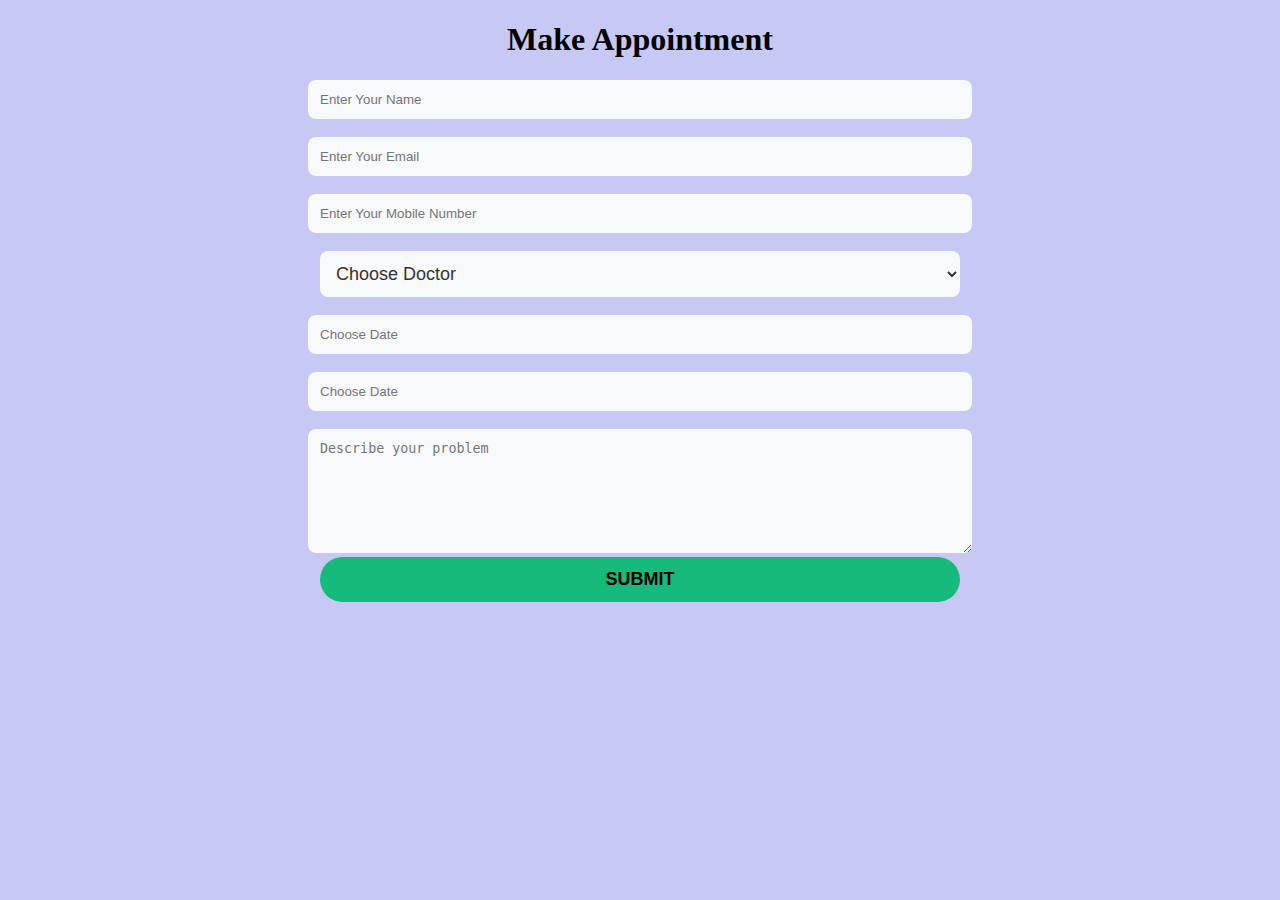
<file: appointment.html>
<!DOCTYPE html>
<html>
    <head>
        <title>Appointment PAGE</title>
            <link rel="stylesheet" href="appointment.css">
    </head>
    <body>
        <h1 class="heading">Make Appointment</h1>
        <form>
            <input type="text" placeholder="Enter Your Name"><br><br>
            <input type="email" placeholder="Enter Your Email"><br><br>
            <input type="number" placeholder="Enter Your Mobile Number"><br><br>
        </form>
        <select class="dropdwon">
            <optgroup>Choose Doctor</optgroup>
            <option>Choose Doctor</option>
            <option>Doctor 1</option>
            <option>Doctor 2</option>
            <option>Doctor 3</option>
            <option>Doctor 4</option>
            <option>Doctor 5</option>
            <option>Doctor 6</option>
        </select><br><br>
            <input type="datetime" placeholder="Choose Date"><br><br>
            <input type="datetime" placeholder="Choose Date"><br><br>
            <textarea placeholder="Describe your problem"></textarea>
            <button class="sub">SUBMIT</button>
    </body>
</html>
</file>
<file: appointment.css>
body{margin:0; padding:0; font-size: medium; font-weight: bold; text-align: center; background-color: #c7c8f3 ;}
.heading{text-align:center;}
.textarea{width: 500px; height: 200px; font-size: x-large;}
.sub{font-weight: bolder; display: inline-block; padding: 12px 24px; background-color: rgb(22, 187, 124);
     border: none; cursor: pointer; width: 50%; margin-bottom: 10px; font-size:large; border-radius: 25px;}
input, textarea{width: 50%; padding: 12px; border-radius: 8px; border: none; background-color: #f8f9fa; color: #333;}
.dropdwon{width: 50%; padding: 12px; border-radius: 8px; border: none; background-color: #f8f9fa; color: #333; font-size: large;}
textarea{width:50%; height: 100px;}
</file>
